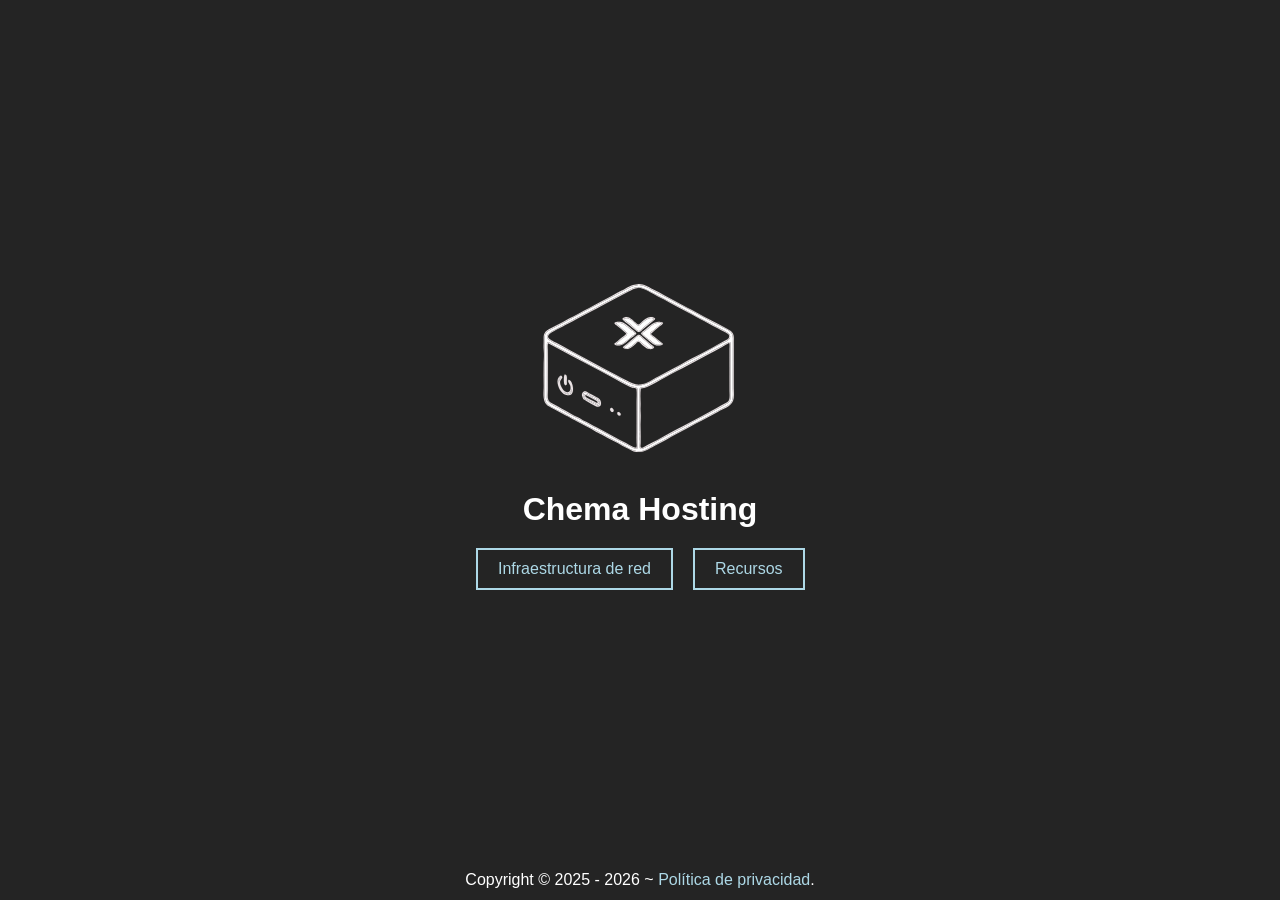
<file: index.html>
<!DOCTYPE html>
<html lang="es">
    <head>
        <meta charset="UTF-8">
        <meta name="viewport" content="width=device-width, initial-scale=1.0">
        <title>Chema Hosting</title>
        <link rel="stylesheet" href="main.css">
        <link rel="icon" href="img/only_logo_light.ico">

        <meta property="og:title" content="Página principal - Chema Hosting">
        <meta property="og:description" content="Clúster en Proxmox.">
        <meta property="og:image" content="https://www.chemahosting.eu/img/logo_transparent_white.png">
        <meta property="og:url" content="https://www.chemahosting.eu">
    </head>
    <body>
        <div class="central">
            <div class="contenido">
                <img src="img/only_logo_light.svg" />
                <h1>Chema <span>Hosting</span></h1>

                <div class="botones">
                    <a href="network-infraestructure.html">Infraestructura de red</a>
                    <a href="resources.html">Recursos</a>
                </div>

            </div>
        </div>

        <div  class="footer_d">
            <footer>
                <p>Copyright © 2025 - 2026 ~ <a href="privacy.html">Política de privacidad</a>.</p>
            </footer>
        </div>
    </body>
</html>
</file>
<file: main.css>
*{margin: 0; padding: 0; font-family: "Arial"; color: white;}
@font-face{font-family: "FiraCode"; src: url('fonts/FiraCode-VariableFont_wght.ttf');}

::-webkit-scrollbar{width: 10px; height: 10px; background-color: #222523;}
::-webkit-scrollbar-thumb{background-color: gray; background-clip: padding-box; border-radius: 20px; border: 4px solid transparent;}
::-webkit-scrollbar-thumb:hover{background-color: gray; border: 2px solid transparent;}

html, body{min-height: 100vh;}

body{background-color: #242424;}

.header_d, .footer_d{display: flex; flex-wrap: nowrap; align-items: center; justify-content: center; align-items: center;}
header, footer{width: 500px; text-align: center; height: 40px; display: flex; align-items: center; justify-content: center;}
header a{text-decoration: none; border-bottom: 3px solid gray; transition: all .5s;}
header a:hover{border-bottom: 3px solid white;}

.central{min-height: calc(100vh - 40px); display: flex; align-items: center; justify-content: center; flex-wrap: wrap;}
.central .contenido{width: 480px; text-align: center; display: flex; flex-direction: column; align-items: center; justify-content: center; gap: 20px; padding: 10px;}
.central .contenido img{width: 200px; user-select: none;}
.central .contenido img.logo2{width: 100px;}
.central .contenido .botones{display: flex; flex-wrap: nowrap; gap: 20px;}
.central .contenido .botones a{text-decoration: none; color: lightblue; padding: 10px 20px; border: 2px solid lightblue;}
.central .contenido .botones a:hover{color: white;}

.central2 ul{display: flex; flex-direction: column; justify-content: left; text-align: left; width: 100%;}
.central2 a{text-decoration: none; color: lightblue; font-family: "FiraCode";}
.central2 a:hover{text-decoration: underline; text-underline-offset: 5px;}
.central2 ul li{margin-top: 5px; list-style: none; flex-wrap: wrap;}
.margen_arriba{margin-top: 20px !important;}
.ul_con_gap ul li{display: flex; flex-direction: row; gap: 10px;}
.volver_atras{text-align: right;}

.linea_script{font-family: "FiraCode"; color: lightblue; user-select: all; word-break: break-all;}
.bloque_izq{justify-content: left; display: flex; width: 100%; flex-direction: column; text-align: left;}
.bloque_der{justify-content: right; display: flex; width: 100%; flex-direction: column;}

.central .contenido .botones a{display: inline-block; vertical-align: middle; -webkit-transform: perspective(1px) translateZ(0); transform: perspective(1px) translateZ(0); box-shadow: 0 0 1px rgba(0, 0, 0, 0); position: relative; -webkit-transition-property: color; transition-property: color; -webkit-transition-duration: 0.3s; transition-duration: 0.3s;}
.central .contenido .botones a:before{content: ""; position: absolute; z-index: -1; top: 0; left: 0; right: 0; bottom: 0; background: rgb(255, 0, 0); -webkit-transform: scaleX(0); transform: scaleX(0); -webkit-transform-origin: 0 50%; transform-origin: 0 50%; -webkit-transition-property: transform; transition-property: transform; -webkit-transition-duration: 0.3s; transition-duration: 0.3s; -webkit-transition-timing-function: ease-out; transition-timing-function: ease-out;}
.central .contenido .botones a:focus, .central .contenido .botones a:active{color: white;}
.central .contenido .botones a:hover:before, .central .contenido .botones a:focus:before, .central .contenido .botones a:active:before{-webkit-transform: scaleX(1); transform: scaleX(1);}

.imgChrome{border-radius: 20px; transition: all .3s; border: 1px solid transparent; width: min-content;}
.imgChrome img{width: 100px;}
.imgChrome:hover{border: 1px solid lightblue;}

@media screen and (max-width: 550px) {
    .central .contenido{width: 100% !important;}
}

.contenedor-scroll-red{width: 97vw; overflow-x: auto; -webkit-overflow-scrolling: touch;  padding-bottom: 15px; padding: 25px 0;}
.bloque_topologia_red{display: flex; flex-direction: column; gap: 0; justify-content: center; align-items: center; width: max-content; max-width: max-content; margin: 0 auto;}

.bloque_topologia_red .flex-lineas-separadoras{width: 100%; display: flex; flex-direction: row; flex-wrap: nowrap; justify-content: center;}
.bloque_topologia_red .linea-separadora{height: 25px;}

.bloque_topologia_red .linea-separadora-vertical{width: 0.1px; background-color: gray;}
.bloque_topologia_red .linea-separadora-vertical-dashed{width: 0.1px; border-left: 0.1px dashed gray;}

.bloque_topologia_red .linea-separadora-horizontal-izquierda-arriba-dashed{width: 210px; border-left: 1px dashed gray; border-bottom: 1px dashed gray;}
.bloque_topologia_red .linea-separadora-horizontal-derecha-arriba-dashed{width: 210px; border-right: 1px dashed gray; border-bottom: 1px dashed gray;}
.bloque_topologia_red .linea-separadora-horizontal-izquierda-centro-dashed{width: 210px; border-left: 1px dashed gray;}
.bloque_topologia_red .linea-separadora-horizontal-derecha-centro-dashed{width: 210px; border-right: 1px dashed gray;}
.bloque_topologia_red .linea-separadora-horizontal-izquierda-abajo-dashed{width: 210px; border-left: 1px dashed gray; border-top: 1px dashed gray;}
.bloque_topologia_red .linea-separadora-horizontal-derecha-abajo-dashed{width: 210px; border-right: 1px dashed gray; border-top: 1px dashed gray;}

.bloque_topologia_red .linea-separadora-horizontal-izquierda-arriba{width: 210px; border-left: 1px solid gray; border-bottom: 1px solid gray;}
.bloque_topologia_red .linea-separadora-horizontal-derecha-arriba{width: 210px; border-right: 1px solid gray; border-bottom: 1px solid gray;}
.bloque_topologia_red .linea-separadora-horizontal-izquierda-centro{width: 210px; border-left: 1px solid gray;}
.bloque_topologia_red .linea-separadora-horizontal-derecha-centro{width: 210px; border-right: 1px solid gray;}
.bloque_topologia_red .linea-separadora-horizontal-izquierda-abajo{width: 210px; border-left: 1px solid gray; border-top: 1px solid gray;}
.bloque_topologia_red .linea-separadora-horizontal-derecha-abajo{width: 210px; border-right: 1px solid gray; border-top: 1px solid gray;}

.bloque_topologia_red .linea-separadora-horizontal-izquierda-centro-vacio{width: 210px; border-right: 1px solid transparent;}
.bloque_topologia_red .linea-separadora-horizontal-derecha-centro-vacio{width: 210px; border-right: 1px solid gray;}

.bloque_topologia_red .linea-separadora-horizontal-izquierda-centro-vacio-triple{width: 420px; border-right: 1px solid gray;}
.bloque_topologia_red .linea-separadora-horizontal-izquierda-centro-vacio-2-triple{width: 420px; border-left: 1px solid gray;}
.bloque_topologia_red .linea-separadora-horizontal-derecha-centro-vacio-triple{width: 420px; border-right: 1px solid transparent;}

.bloque_topologia_red .linea-separadora-horizontal-izquierda-arriba-triple{width: 420px; border-left: 1px solid gray; border-bottom: 1px solid gray; border-right: 1px solid gray;}
.bloque_topologia_red .linea-separadora-horizontal-derecha-arriba-triple{width: 420px; border-right: 1px solid gray; border-bottom: 1px solid gray;}
.bloque_topologia_red .linea-separadora-horizontal-izquierda-centro-triple{width: 420px; border-left: 1px solid gray; border-right: 1px solid gray;}
.bloque_topologia_red .linea-separadora-horizontal-derecha-centro-triple{width: 420px; border-right: 1px solid gray;}
.bloque_topologia_red .linea-separadora-horizontal-izquierda-abajo-triple{width: 420px; border-left: 1px solid gray; border-top: 1px solid gray; border-right: 1px solid gray;}
.bloque_topologia_red .linea-separadora-horizontal-derecha-abajo-triple{width: 420px; border-right: 1px solid gray; border-top: 1px solid gray;}

.bloque_topologia_red .linea-separadora-horizontal-izquierda-arriba-dashed-triple{width: 420px; border-left: 1px dashed gray; border-bottom: 1px dashed gray; border-right: 1px dashed gray;}
.bloque_topologia_red .linea-separadora-horizontal-derecha-arriba-dashed-triple{width: 420px; border-right: 1px dashed gray; border-bottom: 1px dashed gray;}
.bloque_topologia_red .linea-separadora-horizontal-izquierda-centro-dashed-triple{width: 420px; border-left: 1px dashed gray; border-right: 1px dashed gray;}
.bloque_topologia_red .linea-separadora-horizontal-derecha-centro-dashed-triple{width: 420px; border-right: 1px dashed gray;}
.bloque_topologia_red .linea-separadora-horizontal-izquierda-abajo-dashed-triple{width: 420px; border-left: 1px dashed gray; border-top: 1px dashed gray; border-right: 1px dashed gray;}
.bloque_topologia_red .linea-separadora-horizontal-derecha-abajo-dashed-triple{width: 420px; border-right: 1px dashed gray; border-top: 1px dashed gray;}

.bloque_topologia_red .linea-separadora-horizontal-izquierda-centro-abajo-triple{width: 210px; border-left: 1px solid gray; border-bottom: 1px solid gray;}
.bloque_topologia_red .linea-separadora-horizontal-abajo-centro-abajo-triple{width: 210px; border-bottom: 1px solid gray;}
.bloque_topologia_red .linea-separadora-horizontal-derecha-centro-abajo-triple{width: 210px; border-right: 1px solid gray; border-bottom: 1px solid gray;}

.bloque_topologia_red .linea-separadora-horizontal-derecha-centro-arriba-vacio-triple{width: 210px; border-right: 1px dashed gray;}
.bloque_topologia_red .linea-separadora-horizontal-centro-centro-arriba-vacio-triple{width: 210px; border-top: 1px dashed gray;}

.bloque_topologia_red .nodos_red{display: flex; flex-direction: row; flex-wrap: nowrap; gap: 40px;}

.bloque_topologia_red .internet{background-image: url("img/cloud.png"); background-size: contain; background-repeat: no-repeat; background-position: center; width: 80px; height: 60px; display: flex; justify-content: center; align-items: center;}
.bloque_topologia_red .internet p{color: black; transform: translate(0, 9px);}

.bloque_topologia_red .nota-doble{display: flex; justify-content: space-between; width: 48.5%; height: 0; margin-bottom: 35px;}
.bloque_topologia_red .nota-doble p{margin: 0; padding: 0 10px; background-color: #191919; line-height: 1;}
.bloque_topologia_red .nota-doble p:first-child{transform: translate(-45%, -50%);}
.bloque_topologia_red .nota-doble p.middle-child{transform: translate(160%, -50%);}
.bloque_topologia_red .nota-doble p:last-child{transform: translate(220%, -50%);}

.bloque_topologia_red .nota-triple{display: flex; justify-content: space-between; width: 71.45%; height: 0; margin-bottom: 35px;}
.bloque_topologia_red .nota-triple p{margin: 0; padding: 0 10px; background-color: #191919; line-height: 1;}
.bloque_topologia_red .nota-triple p.middle-child{transform: translate(5%);}

.bloque_topologia_red .nodo_red{padding: 15px; border: 1px solid gray; width: 380px; text-align: left;}
.bloque_topologia_red .nodo_red .nombre-nodo{font-weight: bold; font-family: "FiraCode"; font-size: 16px;}
.bloque_topologia_red .nodo_red .nombre-nodo span{color: gray !important; user-select: all; font-family: "FiraCode";}
.bloque_topologia_red .nodo_red.vacio{background: transparent; border: none;}
.bloque_topologia_red .nodo_red.proxmox{background-color: #191919; border: 2px solid lightblue;}
.bloque_topologia_red .nodo_red.proxmox .nombre-nodo, .bloque_topologia_red .nodo_red.proxmox .nombre-nodo *{color: lightblue;}
.bloque_topologia_red .nodo_red.netbird{background-color: #191919; border: 2px solid green;}
.bloque_topologia_red .nodo_red.netbird .nombre-nodo, .bloque_topologia_red .nodo_red.netbird .nombre-nodo *{color: green;}
.bloque_topologia_red .nodo_red.cloudflare{background-color: #191919; border: 2px solid orange;}
.bloque_topologia_red .nodo_red.cloudflare .nombre-nodo, .bloque_topologia_red .nodo_red.cloudflare .nombre-nodo *{color: orange;}
.bloque_topologia_red .nodo_red.servicio .nombre-nodo, .bloque_topologia_red .nodo_red.servicio .nombre-nodo *{color: white;}

.bloque_topologia_red .nodo_red .detalles-nodo{padding-top: 15px; font-size: 13px;}
.bloque_topologia_red .nodo_red .detalles-nodo span{color: gray; user-select: all; font-family: "FiraCode";}
.bloque_topologia_red .nodo_red .detalles-nodo img{height: 15px; width: min-content;}

@media screen and (min-width: 1540px) {
    .body-network-topology .central .contenido {width: 100%; max-width: 100%; padding: 10px 0;}
    .body-network-topology .contenedor-scroll-red {width: 100%; max-width: 100vw; margin: 0 auto;}
    .body-network-topology .bloque_der p.volver_atras{text-align: center;}
}

.contenido-privacidad{text-align: justify; width: 100%;}

.footer_d a{text-decoration: none; color: lightblue;}
.footer_d a:hover{text-decoration: underline; text-underline-offset: 5px;}
</file>
